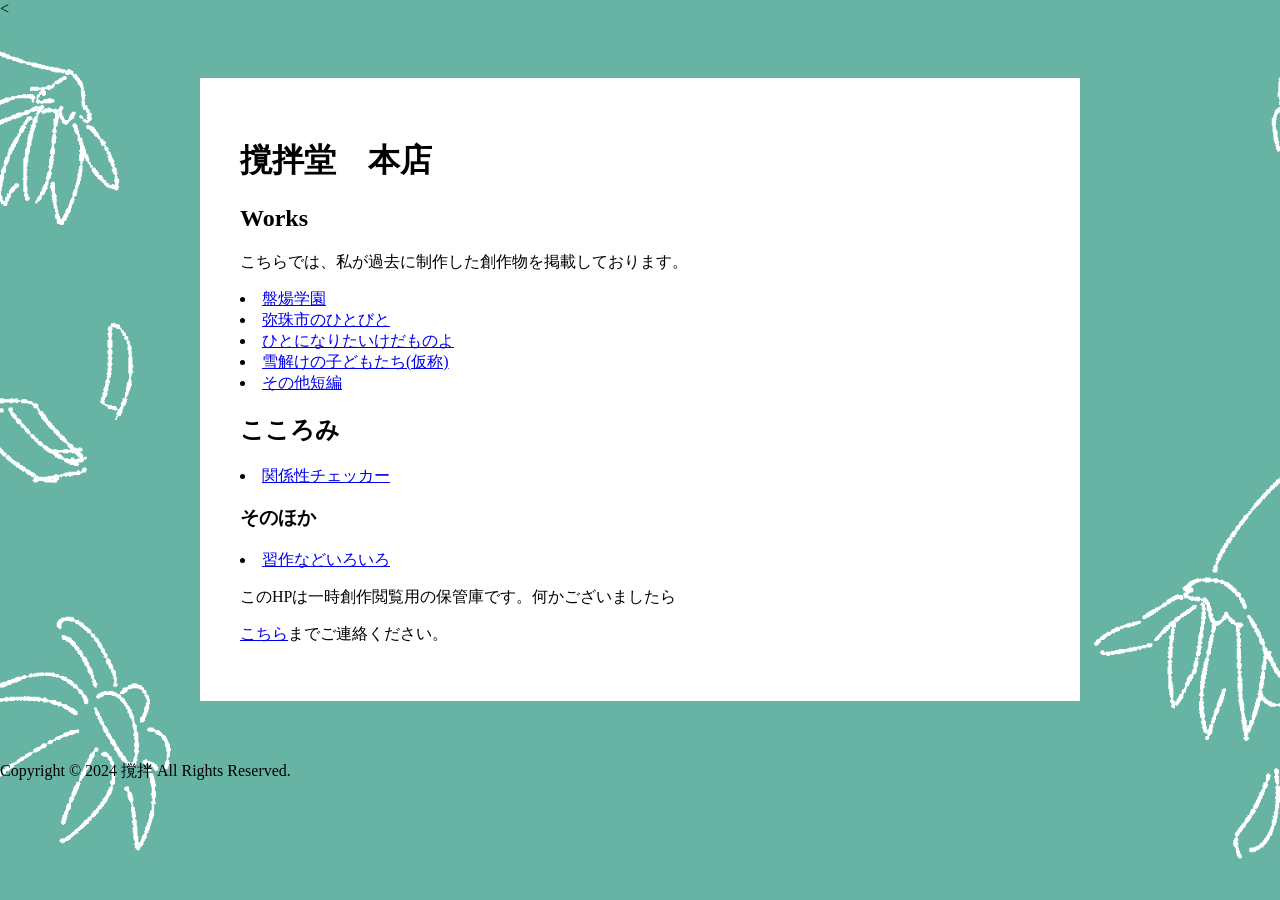
<file: index.html>
<<!DOCTYPE html>
<html lang="ja">
    <head>
    <meta charset="UTF-8">
        <meta name="viewport" content="width=device-width, initial-scale=1.0">
    <!--フォントです-->
    <link rel="stylesheet" href="css/style.css"
    <link rel="preconnect" href="https://fonts.googleapis.com">
<link rel="preconnect" href="https://fonts.gstatic.com" crossorigin>
<link href="https://fonts.googleapis.com/css2?family=Montserrat:ital,wght@0,100..900;1,100..900&family=Shippori+Mincho+B1&display=swap" rel="stylesheet">
    <title>撹拌堂　本店</title>
    </head>
    <body>
        <main class="container">

        <header class="site-header">
        <h1>撹拌堂　本店</h1>
        </header>

        <nav-class="site-nav">
           
        </nav>

        <main class="site-main">
            <article class="content">
                <h2>Works</h2>
                <p>こちらでは、私が過去に制作した創作物を掲載しております。</p>
                <li><a href="project/work1.html">盤煬学園</a></li>
                <li><a href="project/work2.html">弥珠市のひとびと</a></li>
                <li><a href="project/work3.html">ひとになりたいけだものよ</a></li>
                <li><a href="project/work4.html">雪解けの子どもたち(仮称)</a></li>
                    <li><a href="project/work4.html">その他短編</a></li>
                <h2>こころみ</h2>
                <li><a href="project/kankeisei.html">関係性チェッカー</a></li>
                <h3>そのほか</h3>
                <li><a href="project/zatta.html">習作などいろいろ</a></li>

            </article>
        </main>
        <p>このHPは一時創作閲覧用の保管庫です。何かございましたら
            <p><a href="https://twitter.com/UGopemi">こちら</a>までご連絡ください。
        </main>
        <footer class="site-footer">
            <p>Copyright © 2024 撹拌 All Rights Reserved.</p>
        </p>
       
    </body>
</html>
</file>
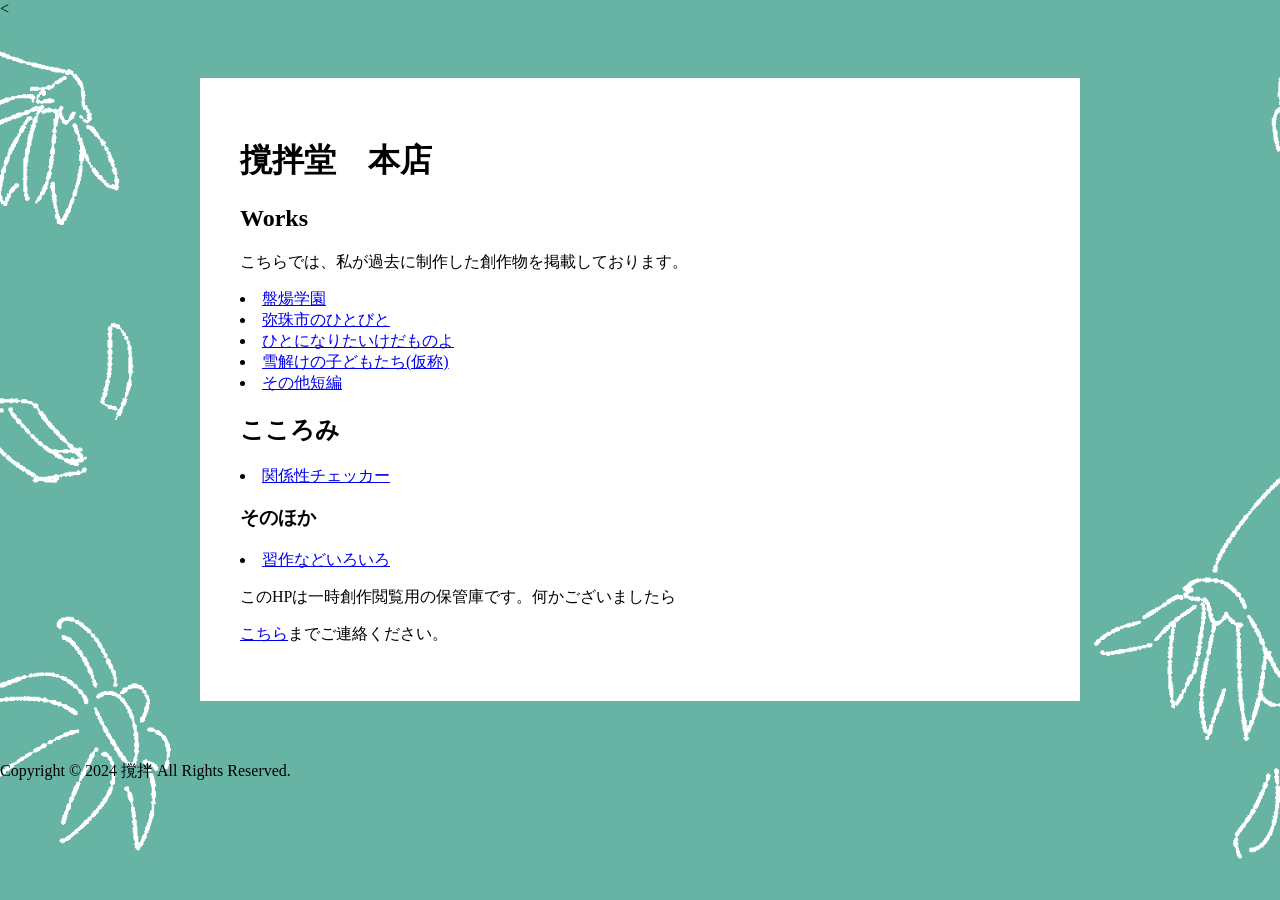
<file: project/index.html>
<<!DOCTYPE html>
<html lang="ja">
    <head>
    <meta charset="UTF-8">
        <meta name="viewport" content="width=device-width, initial-scale=1.0">
    <!--フォントです-->
    <link rel="stylesheet" href="../css/style.css"
    <link rel="preconnect" href="https://fonts.googleapis.com">
<link rel="preconnect" href="https://fonts.gstatic.com" crossorigin>
<link href="https://fonts.googleapis.com/css2?family=Montserrat:ital,wght@0,100..900;1,100..900&family=Shippori+Mincho+B1&display=swap" rel="stylesheet">
    <title>撹拌堂　本店</title>
    </head>
    <body>
        <main class="container">

        <header class="site-header">
        <h1>撹拌堂　本店</h1>
        </header>

        <nav-class="site-nav">
           
        </nav>

        <main class="site-main">
            <article class="content">
                <h2>Works</h2>
                <p>こちらでは、私が過去に制作した創作物を掲載しております。</p>
                <li><a href="work1.html">盤煬学園</a></li>
                <li><a href="work2.html">弥珠市のひとびと</a></li>
                <li><a href="work3.html">ひとになりたいけだものよ</a></li>
                <li><a href="work4.html">雪解けの子どもたち(仮称)</a></li>
                    <li><a href="work5.html">その他短編</a></li>
                <h2>こころみ</h2>
                <li><a href="kankeisei.html">関係性チェッカー</a></li>
                <h3>そのほか</h3>
                <li><a href="zatta.html">習作などいろいろ</a></li>

            </article>
        </main>
        <p>このHPは一時創作閲覧用の保管庫です。何かございましたら
            <p><a href="https://twitter.com/UGopemi">こちら</a>までご連絡ください。
        </main>
        <footer class="site-footer">
            <p>Copyright © 2024 撹拌 All Rights Reserved.</p>
        </p>
       
    </body>
</html>
</file>
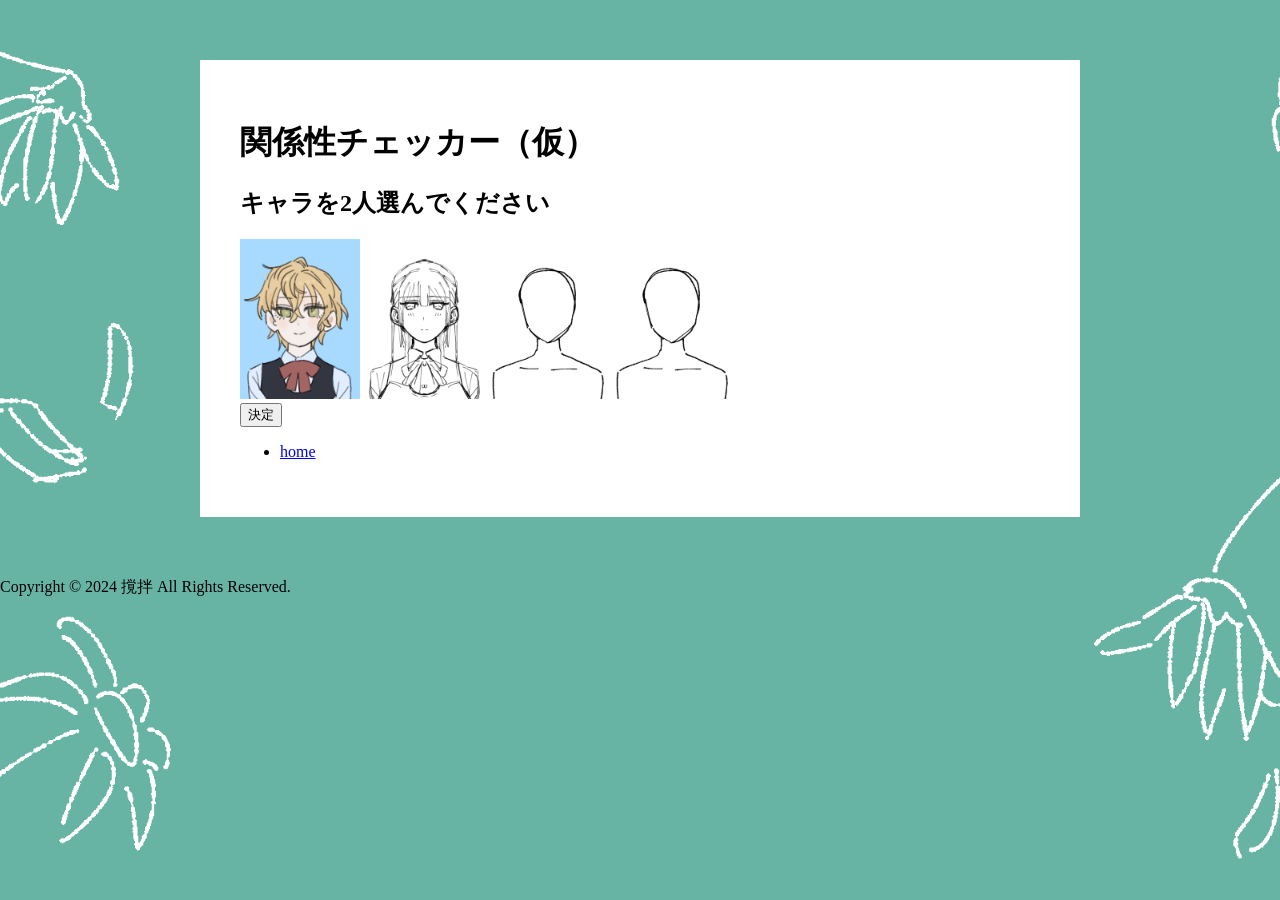
<file: project/kankeisei.html>
<!DOCTYPE html>
<html>
<head>
<meta charset="UTF-8">
<title>Character Select</title>

<link rel="stylesheet" href="../css/kankeisei.css">

</head>

<body>

<div class="container">

<h1>関係性チェッカー（仮）</h1>
<h2>キャラを2人選んでください</h2>

<div id="characters">

<img src="../img/hoshino-1.png" class="char" data-name="星野">
<img src="../img/shirai2.png" class="char" data-name="白井">
<img src="../img/koyanagi2.png" class="char" data-name="小柳">
<img src="../img/takano2.png" class="char" data-name="高野">

</div>

<button id="decide">決定</button>

<ul>
<li><a href="../index.html">home</a></li>
</ul>

</div>

<script src="../js/program.js"></script>


 <footer class="site-footer">
            <p>Copyright © 2024 撹拌 All Rights Reserved.</p>
        </p>
</body>
</html>
</file>
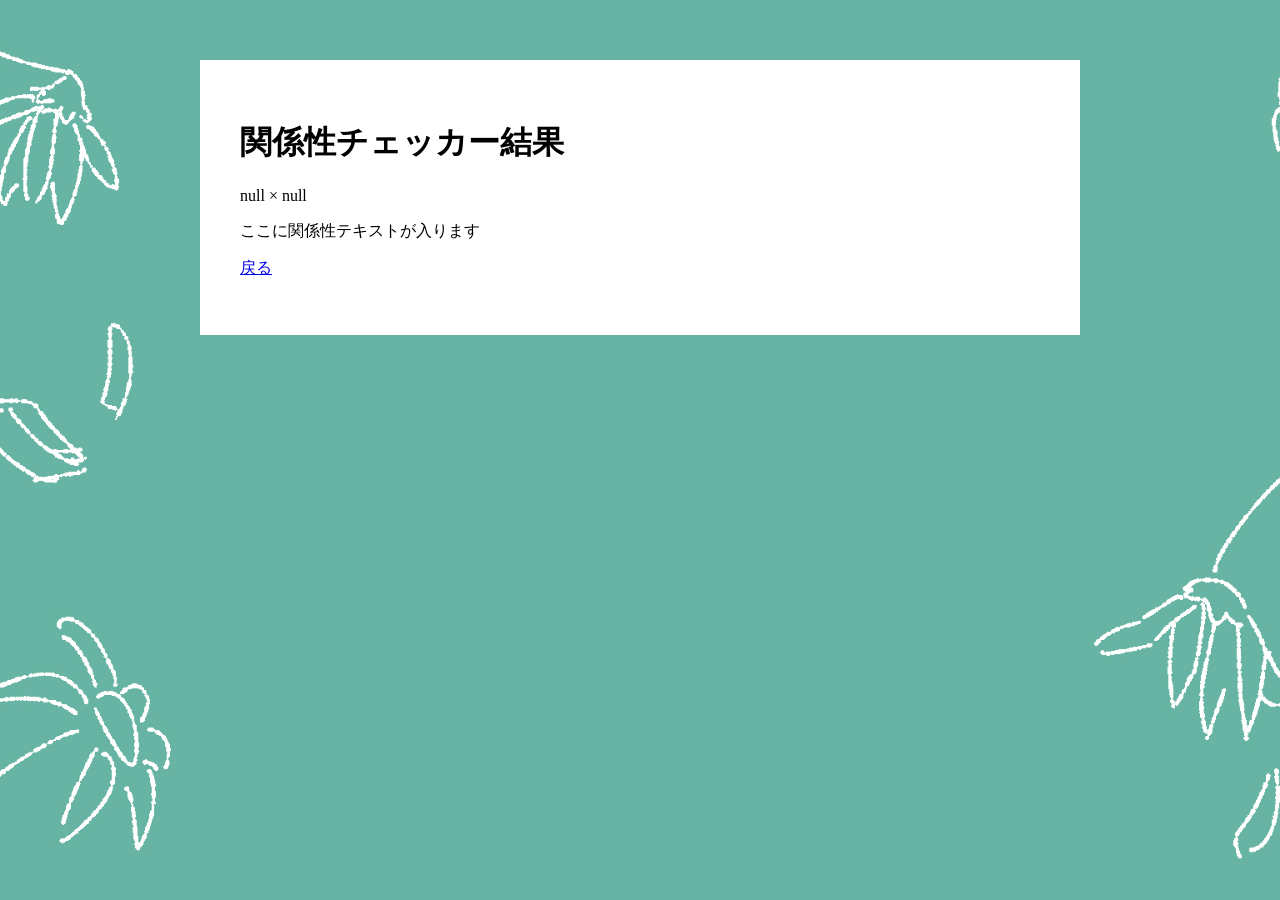
<file: project/result.html>
<!DOCTYPE html>
<html lang="ja">
<head>
<meta charset="UTF-8">
<title>結果</title>
<link rel="stylesheet" href="../css/kankeisei.css">
</head>

<body>

<div class="container">

<h1>関係性チェッカー結果</h1>

<p id="pair"></p>
<p id="text"></p>

<p><a href="kankeisei.html">戻る</a></p>

</div>

<script src="../js/result.js"></script>

</body>
</html>
</file>
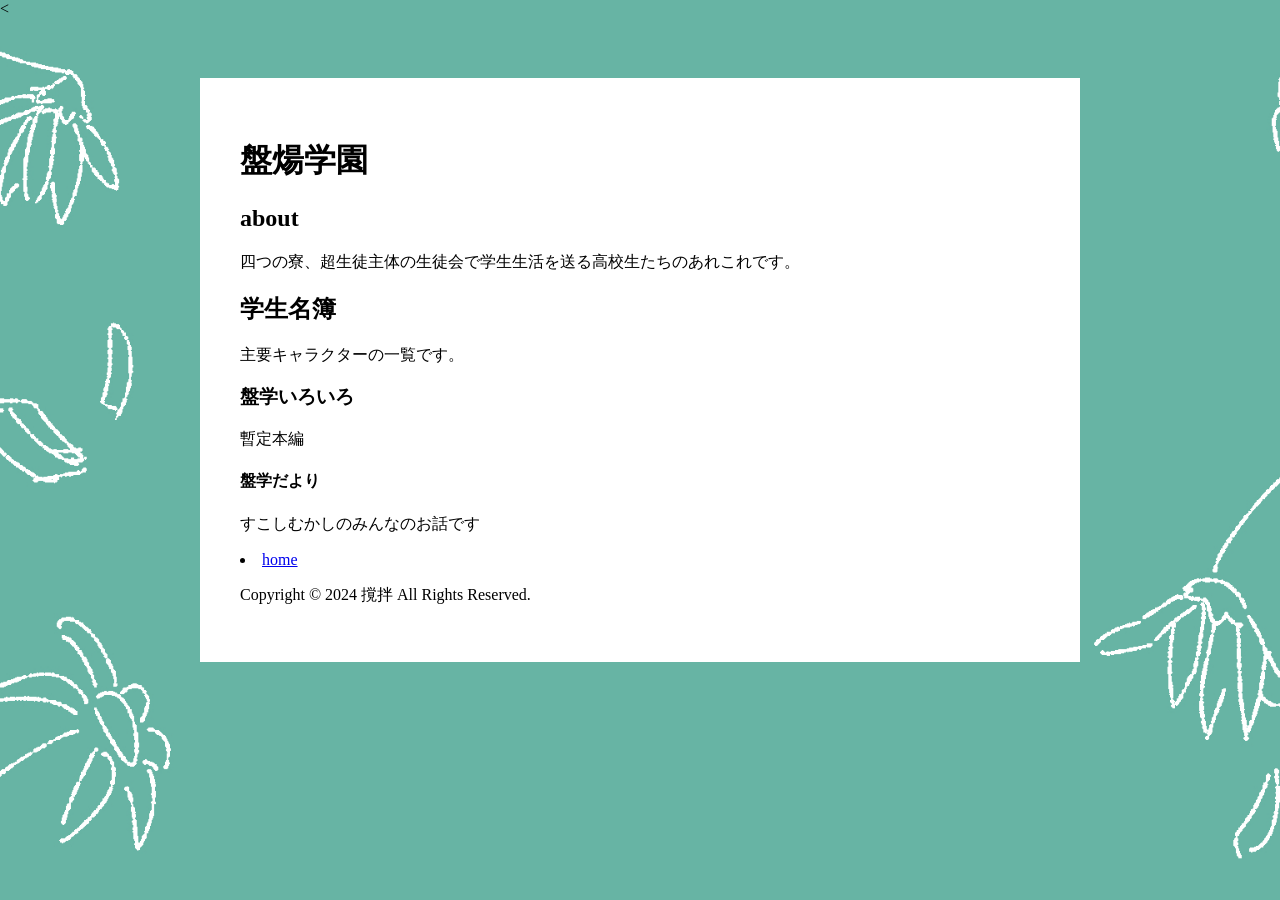
<file: project/work1.html>
<<!DOCTYPE html>
<html lang="ja">
    <head>
    <meta charset="UTF-8">
        <meta name="viewport" content="width=device-width, initial-scale=1.0">
    <!--フォントです-->
    <link rel="stylesheet" href="../css/style.css">
    <link rel="preconnect" href="https://fonts.googleapis.com">
<link rel="preconnect" href="https://fonts.gstatic.com" crossorigin>
<link href="https://fonts.googleapis.com/css2?family=Montserrat:ital,wght@0,100..900;1,100..900&family=Shippori+Mincho+B1&display=swap" rel="stylesheet">
    <title>盤煬学園</title>
    </head>
    <body>
        <main class="container">
        <header class="site-header">
        <h1>盤煬学園</h1>
        </header>


        <main class="site-main">
            <article class="content">
                <h2>about</h2>
                <p>四つの寮、超生徒主体の生徒会で学生生活を送る高校生たちのあれこれです。</p>

                
                <h2>学生名簿</h2>
                <p>主要キャラクターの一覧です。</p>
                

                <h3>盤学いろいろ</h3>
                <p>暫定本編</p>


                <h4>盤学だより</h4>
                <P>すこしむかしのみんなのお話です</P>


                <li><a href="../index.html">home</a></li>
                

            </article>
        
        </main>
        <footer class="site-footer">
            <p>Copyright © 2024 撹拌 All Rights Reserved.</p>
        </p>
    </body>
</html>
</file>
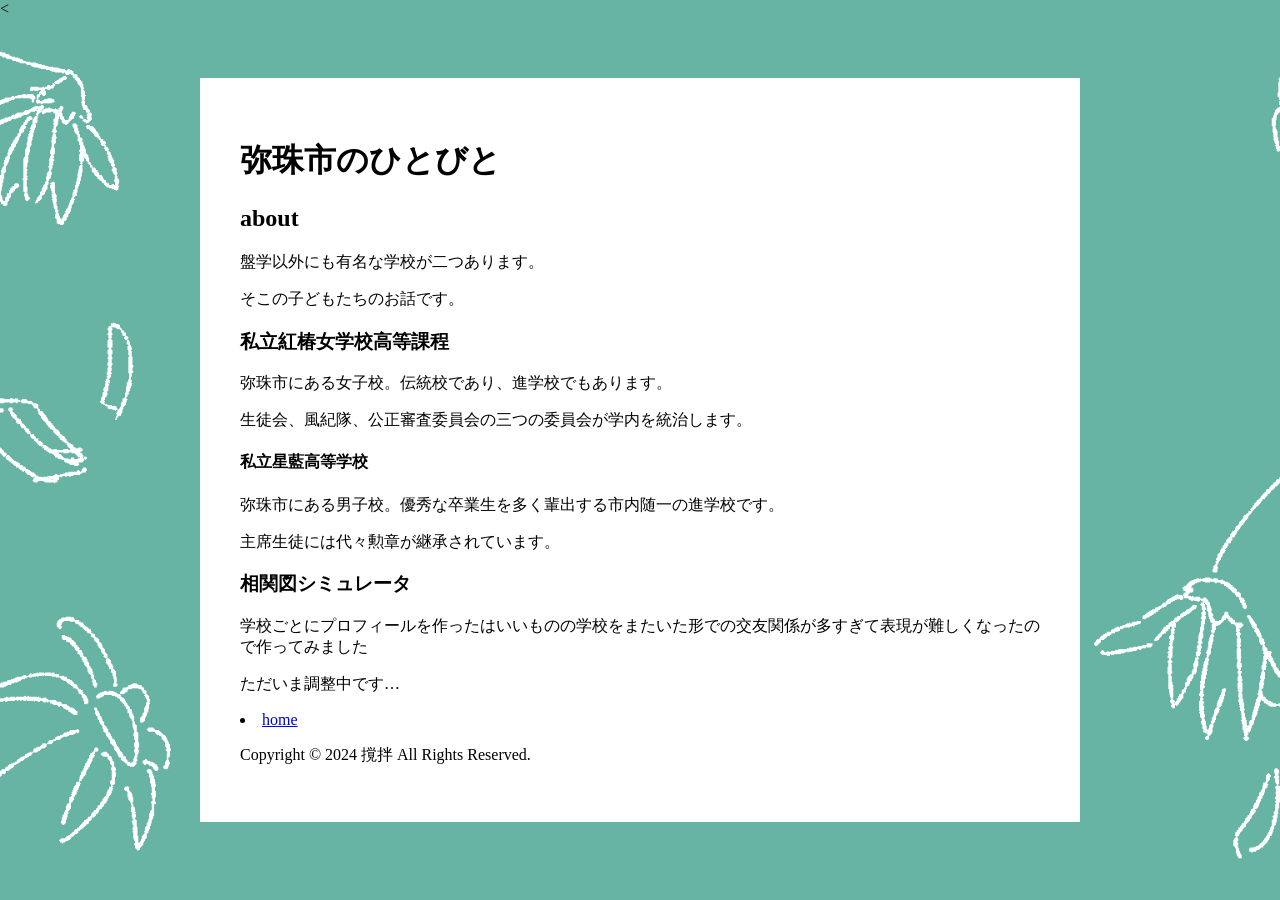
<file: project/work2.html>
<<!DOCTYPE html>
<html lang="ja">
    <head>
    <meta charset="UTF-8">
        <meta name="viewport" content="width=device-width, initial-scale=1.0">
    <!--フォントです-->
    <link rel="stylesheet" href="../css/style.css">
    <link rel="preconnect" href="https://fonts.googleapis.com">
<link rel="preconnect" href="https://fonts.gstatic.com" crossorigin>
<link href="https://fonts.googleapis.com/css2?family=Montserrat:ital,wght@0,100..900;1,100..900&family=Shippori+Mincho+B1&display=swap" rel="stylesheet">
    <title>撹拌堂　本店</title>
    </head>
    <body>
       <main class="container">
        <header class="site-header">
        <h1>弥珠市のひとびと</h1>
        </header>
       

        <main class="site-main">
            <article class="content">
                <h2>about</h2>
                <p>盤学以外にも有名な学校が二つあります。</p>
                <p>そこの子どもたちのお話です。</p>
                <h3>私立紅椿女学校高等課程</h3>
                <p>弥珠市にある女子校。伝統校であり、進学校でもあります。</p>
                <p>生徒会、風紀隊、公正審査委員会の三つの委員会が学内を統治します。</p>
                <h4>私立星藍高等学校</h4>
                <p>弥珠市にある男子校。優秀な卒業生を多く輩出する市内随一の進学校です。</p>
                <p>主席生徒には代々勲章が継承されています。</p>
                <h3>相関図シミュレータ</h3>
                <p>学校ごとにプロフィールを作ったはいいものの学校をまたいた形での交友関係が多すぎて表現が難しくなったので作ってみました</p>
                <p>ただいま調整中です…</p>


            </article>
        </main>
      <li><a href="../index.html">home</a></li>
        <footer class="site-footer">
            <p>Copyright © 2024 撹拌 All Rights Reserved.</p>
        </p>
    </body>
</html>
</file>
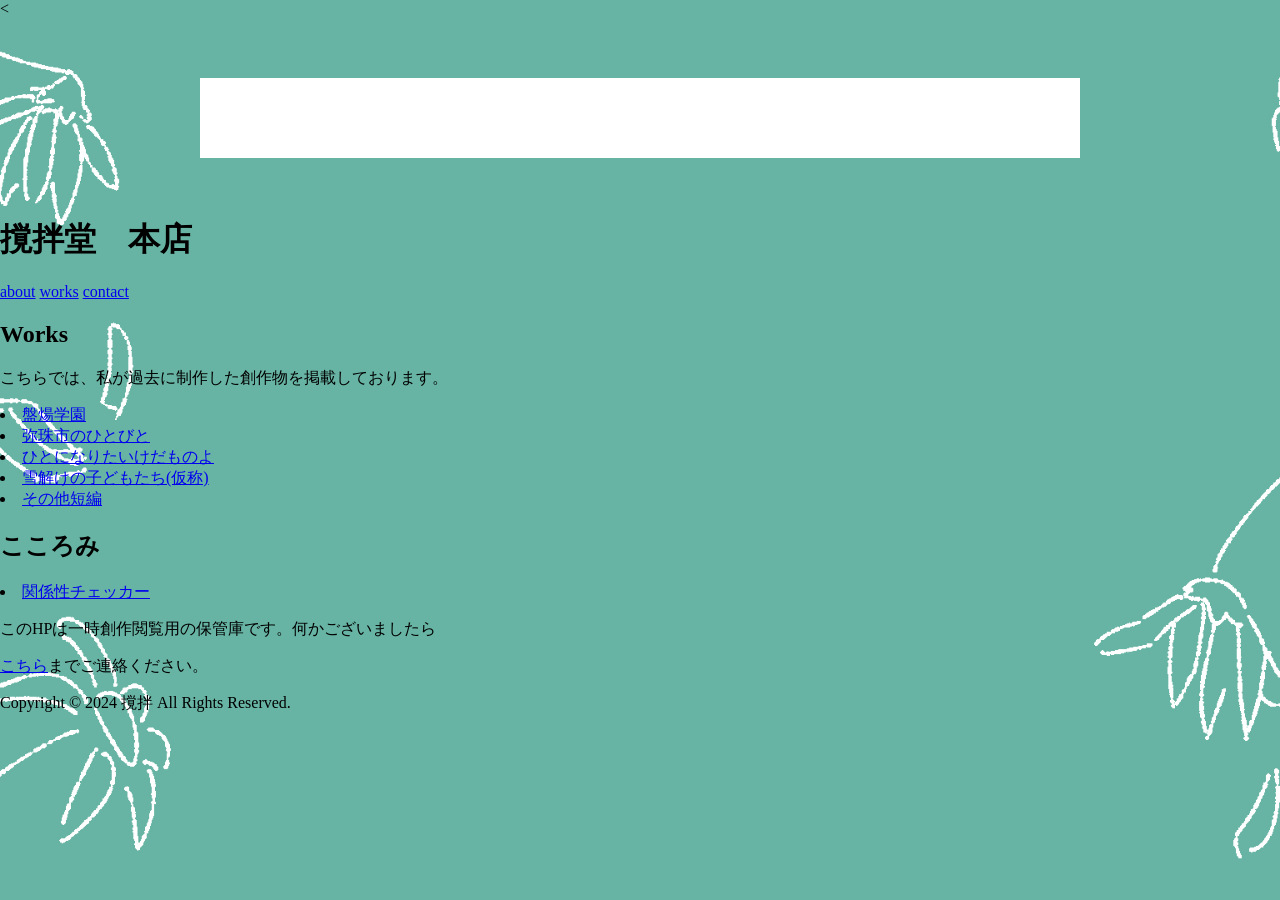
<file: project/work4.html>
<<!DOCTYPE html>
<html lang="ja">
    <head>
    <meta charset="UTF-8">
        <meta name="viewport" content="width=device-width, initial-scale=1.0">
    <!--フォントです-->
    <link rel="stylesheet" href="../css/style.css">
    <link rel="preconnect" href="https://fonts.googleapis.com">
<link rel="preconnect" href="https://fonts.gstatic.com" crossorigin>
<link href="https://fonts.googleapis.com/css2?family=Montserrat:ital,wght@0,100..900;1,100..900&family=Shippori+Mincho+B1&display=swap" rel="stylesheet">
    <title>撹拌堂　本店</title>
    </head>
    <body>
        <div class="container"></div>
        <header class="site-header">
        <h1>撹拌堂　本店</h1>
        </header>

        <nav-class="site-nav">
            <a href="#">about</a> 
            <a href="#">works</a> 
            <a href="#">contact</a>
        </nav>

        <main class="site-main">
            <article class="content">
                <h2>Works</h2>
                <p>こちらでは、私が過去に制作した創作物を掲載しております。</p>
                <li><a href="work1.html">盤煬学園</a></li>
                <li><a href="work2.html">弥珠市のひとびと</a></li>
                <li><a href="work3.html">ひとになりたいけだものよ</a></li>
                <li><a href="work4.html">雪解けの子どもたち(仮称)</a></li>
                    <li><a href="work5.html">その他短編</a></li>
                <h2>こころみ</h2>
                <li><a href="heart.html">関係性チェッカー</a></li>

            </article>
        </main>
        <p>このHPは一時創作閲覧用の保管庫です。何かございましたら
            <p><a href="https://twitter.com/UGopemi">こちら</a>までご連絡ください。
        <footer class="site-footer">
            <p>Copyright © 2024 撹拌 All Rights Reserved.</p>
        </p>
    </body>
</html>
</file>
<file: css/kankeisei.css>
@charset "UTF-8";

  body{font-family: "Shippori Mincho B1", serif;}
  h1,h2{
    font-family:"Noto Serif", serif;
  }
  body {
  margin: 0;
  font-family: serif;
  background-image: url("../img/bg.jpg");
  background-repeat: no-repeat;
  background-position: center;
  background-size: cover;
  background-attachment: fixed;
}
@media (max-width: 600px) {
  body {
    background-attachment: scroll;
  }
}
.container {
  background-color: rgb(255, 255, 255);
  max-width: 800px;
  margin: 60px auto;
  padding: 40px;
}
@media (max-width: 600px) {
  .container {
    margin: 20px;
    padding: 20px;
  }
}


.char {
  width: 120px;
  cursor: pointer;
  box-sizing: border-box;
  display: inline-block;
}

.char.selected {
  outline: 4px solid rgb(0, 255, 221);
}
</file>
<file: css/style.css>
@charset "UTF-8";

  body{font-family: "Shippori Mincho B1", serif;}
  h1,h2{
    font-family:"Noto Serif", serif;
  }
  body {
  margin: 0;
  font-family: serif;
  background-image: url("../img/bg.jpg");
  background-repeat: no-repeat;
  background-position: center;
  background-size: cover;
  background-attachment: fixed;
}
@media (max-width: 600px) {
  body {
    background-attachment: scroll;
  }
}
.container {
  background-color: rgb(255, 255, 255);
  max-width: 800px;
  margin: 60px auto;
  padding: 40px;
}
@media (max-width: 600px) {
  .container {
    margin: 20px;
    padding: 20px;
  }
}
</file>
